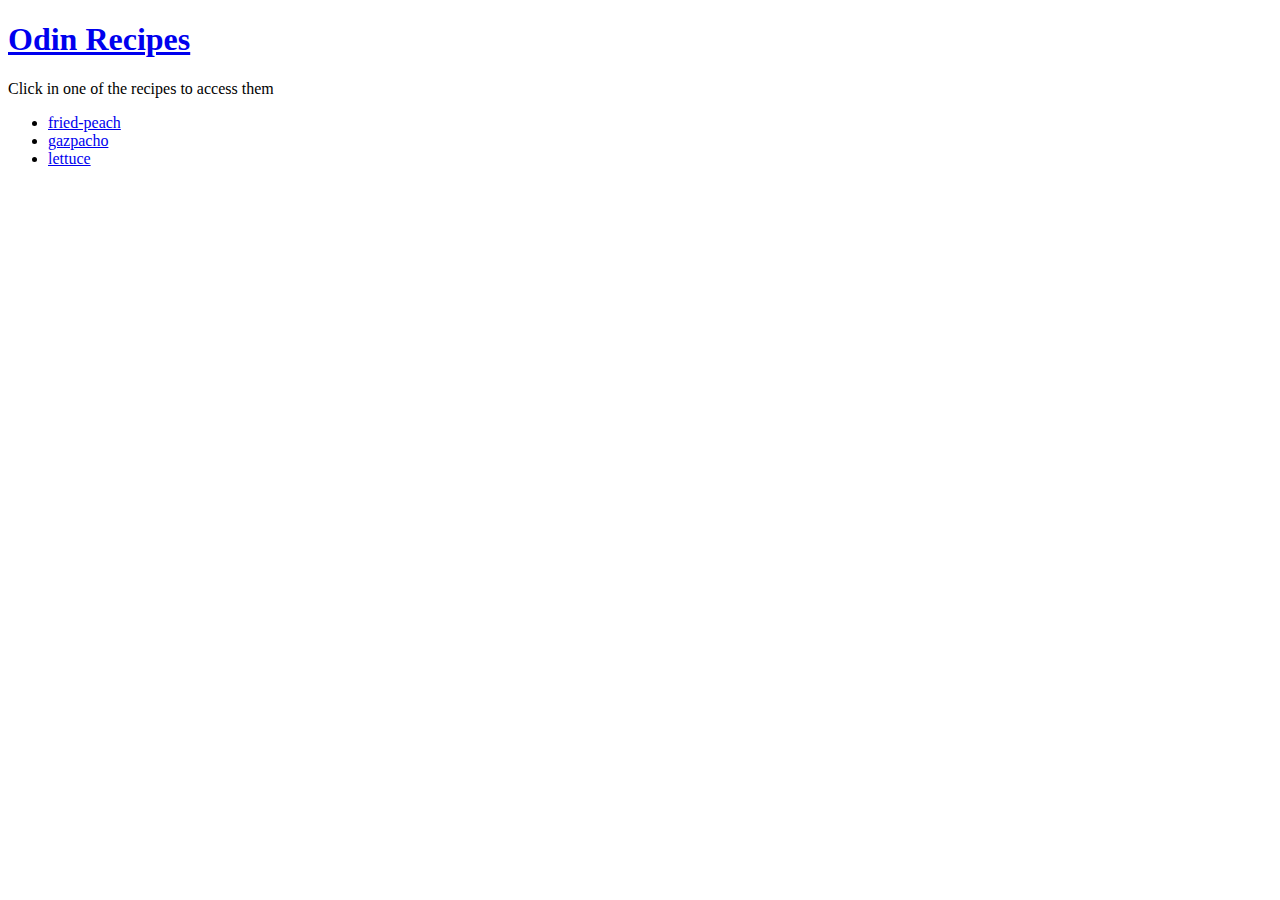
<file: odin-recipes/index.html>
<!DOCTYPE html>
<html lang="pt-br">
  <head>
    <meta charset="UTF-8">
    <meta name="viewport" content="width=device-width, initial-scale=1">
    <title>Odin Recipes</title>
  </head>
  <body>
    <h1><a href="index.html">Odin Recipes</a></h1>
    

    <p>Click in one of the recipes to access them</p>
    <ul>
      <li><a href="recipes/fried-peach.html">fried-peach</a></li>
      <li><a href="recipes/gazpacho.html">gazpacho</a></li>
      <li><a href="recipes/lettuce.html">lettuce</a></li>
    </ul>
  </body>
</html>
</file>
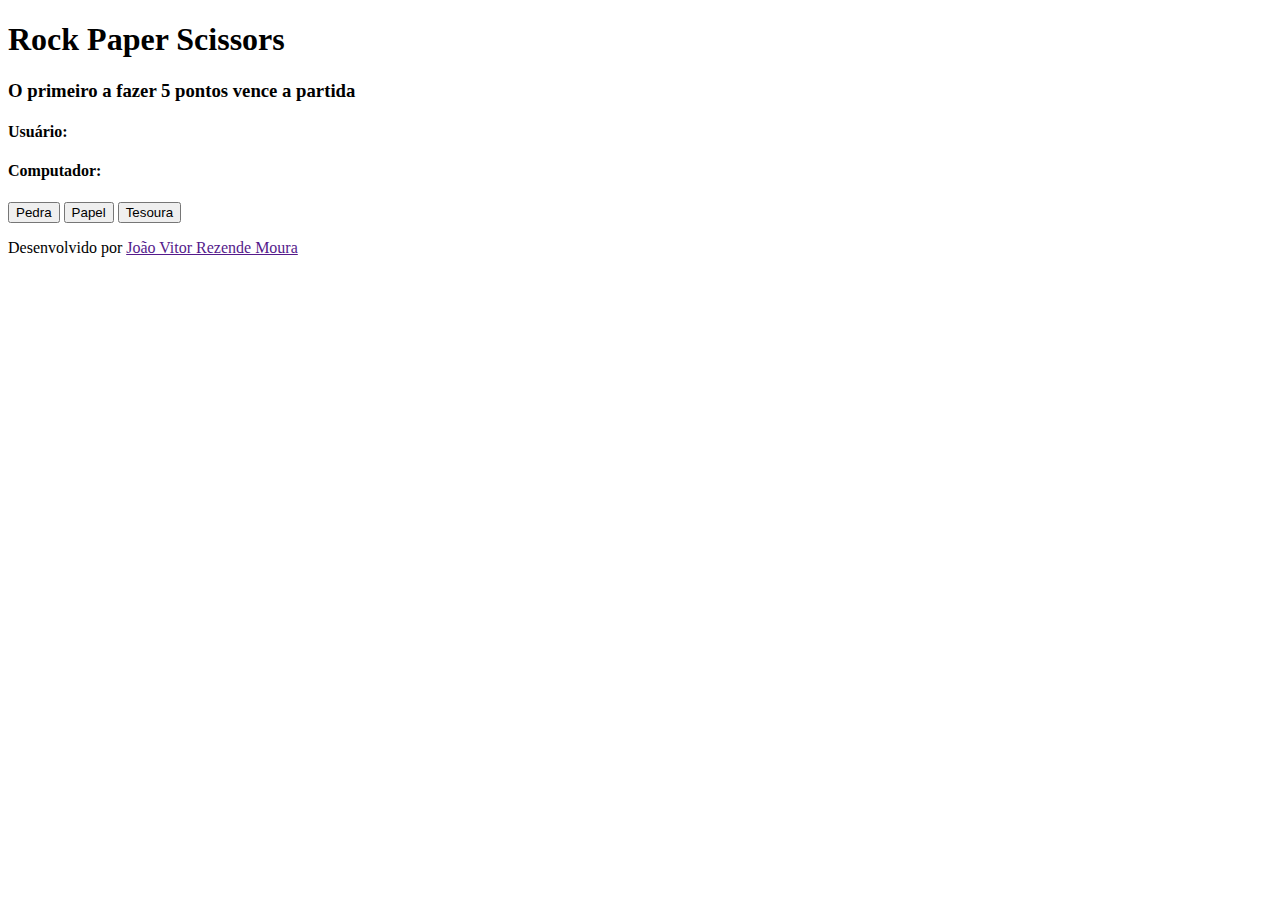
<file: rock_paper_scissors/index.html>
<!DOCTYPE html>
<html lang="pt-br">
<head>
  <meta charset="UTF-8">
  <meta http-equiv="X-UA-Compatible" content="IE=edge">
  <meta name="viewport" content="width=device-width, initial-scale=1.0">
  <script src="https://ajax.googleapis.com/ajax/libs/jquery/3.7.1/jquery.min.js"></script>

  <title>Rock Paper and Scissors</title>

</head>
<body>
  <header>
    <h1>Rock Paper Scissors</h1>
  </header>
  <main>
    
    <section id="pontuation-section">
       <h3>O primeiro a fazer 5 pontos vence a partida</h3>
       <div id="pontos-usuario">
         <h4>Usuário: <span id="user_points"></span></h4>
         
       </div>
      
       <div  id="pontos-computador">
         <h4>Computador: <span  id="computer_points"></span></h4>
         
       </div> 
    </section>

    <section id="user-section">
      <button class="choice" data-choice="pedra">Pedra</button>
      <button class="choice" data-choice="papel">Papel</button>
      <button class="choice" data-choice="tesoura">Tesoura</button>
    </section>
  </main>

  <footer>
    <p>Desenvolvido por <a href="" alt="Linkedin">João Vitor Rezende Moura</a></p>
  </footer>
</body>
</html>
</file>
